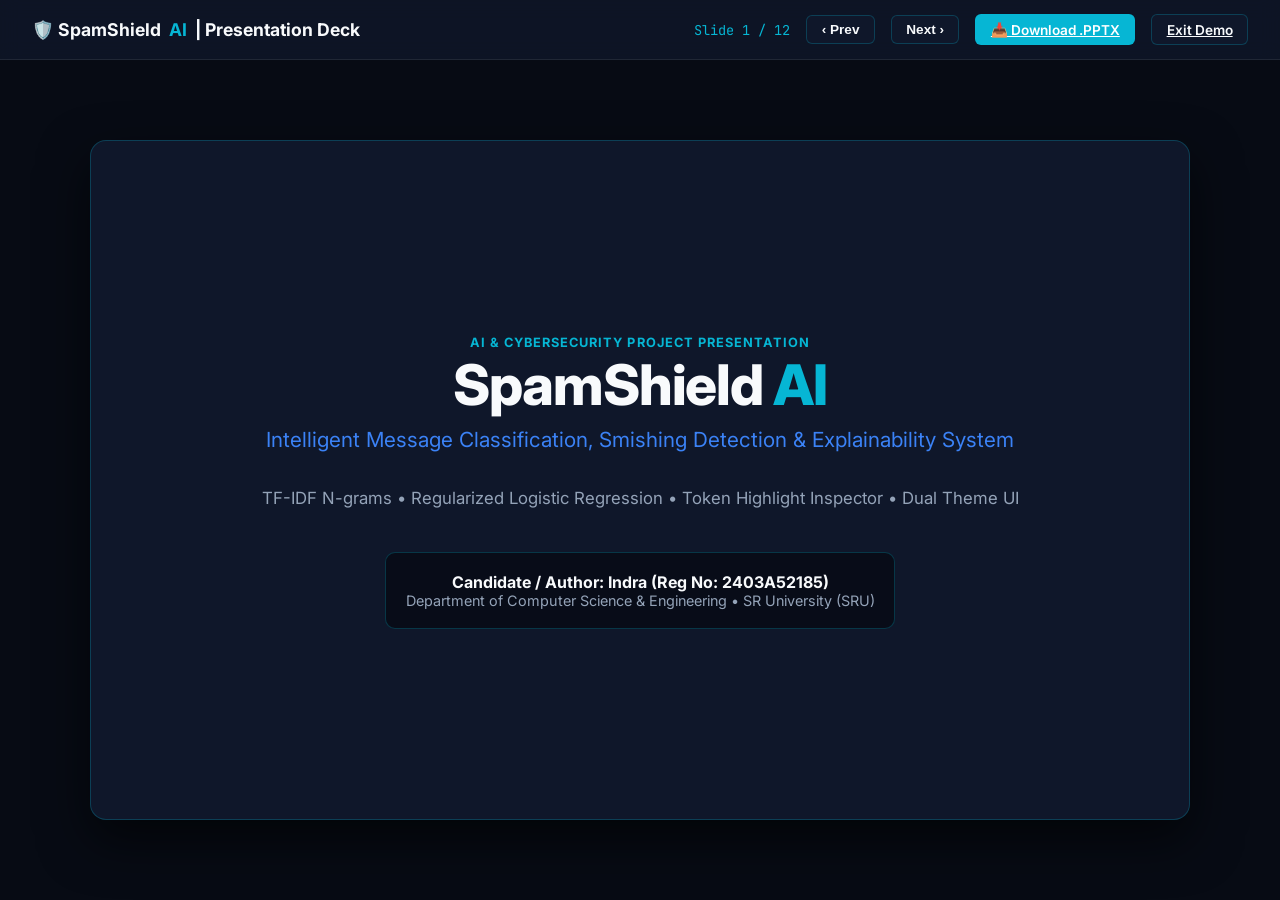
<file: static/presentation.html>
<!DOCTYPE html>
<html lang="en" data-theme="dark">
<head>
  <meta charset="UTF-8">
  <meta name="viewport" content="width=device-width, initial-scale=1.0">
  <title>SpamShield AI - Project Presentation Deck</title>
  <link rel="preconnect" href="https://fonts.googleapis.com">
  <link rel="preconnect" href="https://fonts.gstatic.com" crossorigin>
  <link href="https://fonts.googleapis.com/css2?family=Inter:wght@400;500;600;700;800&family=JetBrains+Mono:wght@400;600;700&display=swap" rel="stylesheet">
  <style>
    :root {
      --bg: #070b14;
      --card-bg: #0f172a;
      --card-border: rgba(6, 182, 212, 0.25);
      --text: #f8fafc;
      --text-muted: #94a3b8;
      --cyan: #06b6d4;
      --blue: #3b82f6;
      --green: #10b981;
      --red: #ef4444;
      --font: 'Inter', sans-serif;
      --mono: 'JetBrains Mono', monospace;
    }
    * { margin: 0; padding: 0; box-sizing: border-box; }
    body {
      background: var(--bg);
      color: var(--text);
      font-family: var(--font);
      height: 100vh;
      display: flex;
      flex-direction: column;
      overflow: hidden;
    }
    .deck-header {
      height: 60px;
      padding: 0 2rem;
      border-bottom: 1px solid rgba(255, 255, 255, 0.08);
      display: flex;
      align-items: center;
      justify-content: space-between;
      background: rgba(15, 23, 42, 0.8);
      backdrop-filter: blur(10px);
    }
    .logo {
      font-weight: 700;
      font-size: 1.1rem;
      color: var(--text);
      display: flex;
      align-items: center;
      gap: 0.5rem;
    }
    .logo span { color: var(--cyan); }
    .deck-controls {
      display: flex;
      align-items: center;
      gap: 1rem;
    }
    .btn-slide {
      background: var(--card-bg);
      border: 1px solid var(--card-border);
      color: var(--text);
      padding: 0.4rem 0.9rem;
      border-radius: 6px;
      cursor: pointer;
      font-size: 0.85rem;
      font-weight: 600;
      transition: all 0.2s;
    }
    .btn-slide:hover {
      background: var(--cyan);
      color: #fff;
      border-color: var(--cyan);
    }
    .slide-counter {
      font-family: var(--mono);
      font-size: 0.85rem;
      color: var(--cyan);
    }
    .deck-container {
      flex: 1;
      position: relative;
      display: flex;
      align-items: center;
      justify-content: center;
      padding: 2rem;
    }
    .slide {
      position: absolute;
      width: 100%;
      max-width: 1100px;
      height: 90%;
      max-height: 680px;
      background: var(--card-bg);
      border: 1px solid var(--card-border);
      border-radius: 16px;
      padding: 3rem;
      display: none;
      flex-direction: column;
      box-shadow: 0 20px 50px rgba(0, 0, 0, 0.6);
      animation: fadeIn 0.3s ease-out;
    }
    .slide.active { display: flex; }
    @keyframes fadeIn {
      from { opacity: 0; transform: translateY(10px); }
      to { opacity: 1; transform: translateY(0); }
    }
    .slide-tag {
      color: var(--cyan);
      font-size: 0.8rem;
      font-weight: 700;
      letter-spacing: 0.08em;
      text-transform: uppercase;
      margin-bottom: 0.5rem;
    }
    .slide-title {
      font-size: 2.2rem;
      font-weight: 800;
      margin-bottom: 1.5rem;
      letter-spacing: -0.02em;
    }
    .grid-2 {
      display: grid;
      grid-template-columns: 1fr 1fr;
      gap: 1.5rem;
      flex: 1;
    }
    .grid-3 {
      display: grid;
      grid-template-columns: repeat(3, 1fr);
      gap: 1.25rem;
      flex: 1;
    }
    .grid-4 {
      display: grid;
      grid-template-columns: repeat(4, 1fr);
      gap: 1rem;
      margin-bottom: 1.5rem;
    }
    .card {
      background: rgba(7, 11, 20, 0.6);
      border: 1px solid rgba(255, 255, 255, 0.08);
      border-radius: 12px;
      padding: 1.5rem;
    }
    .card-title {
      font-size: 1.1rem;
      font-weight: 700;
      color: var(--cyan);
      margin-bottom: 0.75rem;
    }
    .card-list {
      list-style: none;
      color: var(--text-muted);
      font-size: 0.95rem;
      line-height: 1.6;
    }
    .card-list li {
      margin-bottom: 0.5rem;
      position: relative;
      padding-left: 1.2rem;
    }
    .card-list li::before {
      content: '▸';
      position: absolute;
      left: 0;
      color: var(--cyan);
    }
    .stat-badge {
      background: rgba(7, 11, 20, 0.6);
      border: 1px solid var(--card-border);
      border-radius: 10px;
      padding: 1rem;
      text-align: center;
    }
    .stat-val {
      font-family: var(--mono);
      font-size: 2rem;
      font-weight: 800;
      color: var(--green);
    }
    .stat-lbl {
      font-size: 0.8rem;
      color: var(--text-muted);
      margin-top: 0.2rem;
    }
  </style>
</head>
<body>

  <header class="deck-header">
    <div class="logo">
      🛡️ SpamShield <span>AI</span> | Presentation Deck
    </div>
    <div class="deck-controls">
      <span class="slide-counter" id="slideCounter">Slide 1 / 12</span>
      <button class="btn-slide" id="btnPrev">‹ Prev</button>
      <button class="btn-slide" id="btnNext">Next ›</button>
      <a href="/SpamShield_AI_Presentation.pptx" download class="btn-slide" style="background: var(--cyan); color: #fff;">📥 Download .PPTX</a>
      <a href="/#detector" class="btn-slide">Exit Demo</a>
    </div>
  </header>

  <main class="deck-container">
    <!-- Slide 1: Title -->
    <section class="slide active">
      <div style="margin: auto; text-align: center; max-width: 800px;">
        <span class="slide-tag">AI & CYBERSECURITY PROJECT PRESENTATION</span>
        <h1 class="slide-title" style="font-size: 3.5rem; margin-bottom: 0.5rem;">SpamShield <span style="color: var(--cyan);">AI</span></h1>
        <p style="font-size: 1.3rem; color: var(--blue); margin-bottom: 2rem;">Intelligent Message Classification, Smishing Detection & Explainability System</p>
        <p style="color: var(--text-muted); font-size: 1.05rem; margin-bottom: 2.5rem; line-height: 1.7;">
          TF-IDF N-grams &bull; Regularized Logistic Regression &bull; Token Highlight Inspector &bull; Dual Theme UI
        </p>
        <div style="background: rgba(7,11,20,0.8); border: 1px solid var(--card-border); border-radius: 10px; padding: 1.2rem; display: inline-block;">
          <p style="font-weight: 700; color: var(--text);">Candidate / Author: Indra (Reg No: 2403A52185)</p>
          <p style="font-size: 0.9rem; color: var(--text-muted);">Department of Computer Science & Engineering &bull; SR University (SRU)</p>
        </div>
      </div>
    </section>

    <!-- Slide 2: Problem Statement -->
    <section class="slide">
      <span class="slide-tag">PROJECT MOTIVATION</span>
      <h2 class="slide-title">Problem Statement: The Smishing Epidemic</h2>
      <div class="grid-2">
        <div class="card">
          <h3 class="card-title">The Emerging Smishing Threat</h3>
          <ul class="card-list">
            <li>Billions of fraudulent SMS and chat messages sent globally every day.</li>
            <li>Vectors: Fake bank suspensions, customs redelivery fees, lottery windfalls.</li>
            <li>Attacks exploit urgency and fear to trigger impulsive click-throughs.</li>
            <li>Direct impact: Financial loss, identity theft, and credential harvesting.</li>
          </ul>
        </div>
        <div class="card">
          <h3 class="card-title">Failure of Legacy Keyword Filters</h3>
          <ul class="card-list">
            <li>Static blocklists fail completely against new phrasing and zero-day attacks.</li>
            <li>Context blindness: Flag benign messages mentioning 'prize' or 'lottery ticket'.</li>
            <li>Zero probability transparency or certainty indicators.</li>
            <li>No explainability: Users are never told why a message was blocked.</li>
          </ul>
        </div>
      </div>
    </section>

    <!-- Slide 3: Objectives -->
    <section class="slide">
      <span class="slide-tag">PROJECT GOALS</span>
      <h2 class="slide-title">Core System Objectives</h2>
      <div class="grid-3">
        <div class="card">
          <h3 class="card-title">1. Binary Detection</h3>
          <p style="color: var(--text-muted); font-size: 0.9rem;">Accurately classify messages as SPAM or NORMAL using contextual NLP features.</p>
        </div>
        <div class="card">
          <h3 class="card-title">2. Calibrated Confidence</h3>
          <p style="color: var(--text-muted); font-size: 0.9rem;">Output true mathematical probabilities and confidence percentages for transparency.</p>
        </div>
        <div class="card">
          <h3 class="card-title">3. Token Highlighting</h3>
          <p style="color: var(--text-muted); font-size: 0.9rem;">Inline visual tags marking high/medium-risk threat terms with hover tooltips.</p>
        </div>
        <div class="card">
          <h3 class="card-title">4. URL Threat Analysis</h3>
          <p style="color: var(--text-muted); font-size: 0.9rem;">Extracts links, evaluates dangerous TLDs (.xyz, .top), and detects shorteners.</p>
        </div>
        <div class="card">
          <h3 class="card-title">5. Audit History</h3>
          <p style="color: var(--text-muted); font-size: 0.9rem;">SQLite database persistence with search, filtering, and detailed inspection modal.</p>
        </div>
        <div class="card">
          <h3 class="card-title">6. Cyber UI/UX</h3>
          <p style="color: var(--text-muted); font-size: 0.9rem;">Dual Dark/Light themes, zero page reloads, and 1-click test preset chips.</p>
        </div>
      </div>
    </section>

    <!-- Slide 4: Architecture -->
    <section class="slide">
      <span class="slide-tag">SYSTEM DESIGN</span>
      <h2 class="slide-title">5-Stage Machine Learning Pipeline</h2>
      <div class="grid-2">
        <div class="card">
          <h3 class="card-title">Processing Pipeline Flow</h3>
          <ul class="card-list">
            <li><strong>Stage 1: Input Ingestion:</strong> Accepts text, URLs, numbers, and emojis.</li>
            <li><strong>Stage 2: Preprocessing:</strong> Tokenization, URL and currency normalization.</li>
            <li><strong>Stage 3: Feature Extraction:</strong> TF-IDF unigram & bigram matrix (8,000 max features).</li>
            <li><strong>Stage 4: Classification:</strong> Logistic Regression with probability calibration.</li>
            <li><strong>Stage 5: Result Generation:</strong> Threat scoring, token highlights, and safety advice.</li>
          </ul>
        </div>
        <div class="card">
          <h3 class="card-title">Technology Stack Architecture</h3>
          <ul class="card-list">
            <li><strong>Frontend:</strong> HTML5, Glassmorphism CSS3, Vanilla ES6+ JS.</li>
            <li><strong>Backend API:</strong> Python 3.13, Flask 3.1, Gunicorn WSGI.</li>
            <li><strong>ML Engine:</strong> Scikit-learn, NumPy, Pandas, Joblib.</li>
            <li><strong>Storage:</strong> SQLite 3 with audit log tables.</li>
          </ul>
        </div>
      </div>
    </section>

    <!-- Slide 5: ML Pipeline -->
    <section class="slide">
      <span class="slide-tag">ALGORITHM & MATH</span>
      <h2 class="slide-title">TF-IDF Vectorization & Classification</h2>
      <div class="grid-2">
        <div class="card">
          <h3 class="card-title">TF-IDF Feature Representation</h3>
          <ul class="card-list">
            <li>N-gram Range: (1, 2) captures words and phrases ("verify identity").</li>
            <li>Sublinear TF scaling: 1 + log(tf) suppresses term spamming.</li>
            <li>Canonical tokenization: &lt;urltoken&gt;, &lt;phonetoken&gt;, &lt;currencytoken&gt;.</li>
            <li>Dimensions: 8,000 features optimized for &lt;35ms latency.</li>
          </ul>
        </div>
        <div class="card">
          <h3 class="card-title">Calibrated Logistic Regression</h3>
          <ul class="card-list">
            <li>Loss Function: Log-Loss with L2 regularization (C=5.0).</li>
            <li>Probability Sigmoid: P(Spam | X) = 1 / (1 + exp(- (w^T * X + b))).</li>
            <li>Balanced Class Weights: Prevents majority class bias.</li>
            <li>Direct Explainability: Model coefficients expose exact word weights.</li>
          </ul>
        </div>
      </div>
    </section>

    <!-- Slide 6: Threat Taxonomy -->
    <section class="slide">
      <span class="slide-tag">HEURISTICS ENGINE</span>
      <h2 class="slide-title">Behavioral Threat Taxonomy</h2>
      <div class="grid-2">
        <div class="card">
          <h3 class="card-title">🚨 Urgency & Coercion</h3>
          <p style="color: var(--text-muted); font-size: 0.9rem; margin-bottom: 0.5rem;">"urgent", "action required", "account locked in 24 hours". Exploit fear to bypass cognitive scrutiny.</p>
          <h3 class="card-title" style="margin-top: 1rem;">🎁 Lottery & Reward Scams</h3>
          <p style="color: var(--text-muted); font-size: 0.9rem;">"congratulations", "won $1,000 gift card". Uses greed and novelty to bait victims.</p>
        </div>
        <div class="card">
          <h3 class="card-title">🔐 Credential Harvesting</h3>
          <p style="color: var(--text-muted); font-size: 0.9rem; margin-bottom: 0.5rem;">"verify password", "confirm OTP/PIN". Direct theft of authentication credentials.</p>
          <h3 class="card-title" style="margin-top: 1rem;">📦 Delivery Smishing</h3>
          <p style="color: var(--text-muted); font-size: 0.9rem;">"USPS package pending fee". Mimics postal carriers to steal credit card data.</p>
        </div>
      </div>
    </section>

    <!-- Slide 7: Evaluation Results -->
    <section class="slide">
      <span class="slide-tag">VALIDATION</span>
      <h2 class="slide-title">Model Evaluation Results</h2>
      <div class="grid-4">
        <div class="stat-badge"><div class="stat-val">93.4%</div><div class="stat-lbl">Accuracy</div></div>
        <div class="stat-badge"><div class="stat-val" style="color: var(--cyan);">93.2%</div><div class="stat-lbl">Precision</div></div>
        <div class="stat-badge"><div class="stat-val" style="color: var(--blue);">92.5%</div><div class="stat-lbl">Recall</div></div>
        <div class="stat-badge"><div class="stat-val" style="color: #a855f7;">93.4%</div><div class="stat-lbl">F1-Score</div></div>
      </div>
      <div class="grid-2">
        <div class="card">
          <h3 class="card-title">Held-Out Test Dataset</h3>
          <ul class="card-list">
            <li>Total Dataset: 2,721 realistic samples (1,460 Ham, 1,261 Spam).</li>
            <li>Train / Test Split: 80% (2,176) & 20% strictly held-out (545).</li>
            <li>Zero contamination: Evaluated purely on unseen messages.</li>
          </ul>
        </div>
        <div class="card">
          <h3 class="card-title">Confusion Matrix (545 Samples)</h3>
          <ul class="card-list">
            <li>True Negatives (TN): 275 (Legitimate messages approved)</li>
            <li>True Positives (TP): 234 (Spam attacks blocked)</li>
            <li>False Positives (FP): 17 &bull; False Negatives (FN): 19</li>
          </ul>
        </div>
      </div>
    </section>

    <!-- Slide 8: UI/UX -->
    <section class="slide">
      <span class="slide-tag">INTERFACE</span>
      <h2 class="slide-title">Cybersecurity UI & UX Highlights</h2>
      <div class="grid-2">
        <div class="card">
          <h3 class="card-title">Visual Design</h3>
          <ul class="card-list">
            <li>Dark Navy & Cyan glowing theme with persistent Light Mode toggle.</li>
            <li>Glassmorphism cards with backdrop blur.</li>
            <li>Dynamic radar scanner animation during analysis.</li>
            <li>Fully responsive layout for Desktop, Tablet, and Mobile.</li>
          </ul>
        </div>
        <div class="card">
          <h3 class="card-title">Interactive Elements</h3>
          <ul class="card-list">
            <li>1-Click test presets (Lottery, Chase Bank, USPS, Friends).</li>
            <li>Real-time character (15,000 max) and word counters.</li>
            <li>Token highlighter with color-coded risk tooltips.</li>
            <li>SQLite audit trail with search, filter, and detail modal.</li>
          </ul>
        </div>
      </div>
    </section>

    <!-- Slide 9: Automated Tests -->
    <section class="slide">
      <span class="slide-tag">QUALITY ASSURANCE</span>
      <h2 class="slide-title">Automated Test Suite (10/10 Passed)</h2>
      <div class="grid-2">
        <div class="card">
          <h3 class="card-title">Tests 1 to 5</h3>
          <ul class="card-list">
            <li>✓ Normal personal messages (Chipotle lunch chat &gt;90% normal)</li>
            <li>✓ Promotional spam (Ray-Ban discounts flagged as SPAM)</li>
            <li>✓ Fake prize notifications ($1,000 Walmart card detected)</li>
            <li>✓ Bank account verification (Chase card alert flagged)</li>
            <li>✓ Messages containing URLs (Destination threat evaluated)</li>
          </ul>
        </div>
        <div class="card">
          <h3 class="card-title">Tests 6 to 10</h3>
          <ul class="card-list">
            <li>✓ Numbers, symbols, and currencies ($10,000,000, %$$$)</li>
            <li>✓ Unicode emojis (❤️, 🎉, 🎁, 🚨 supported without crashing)</li>
            <li>✓ Empty message validation (Friendly error message)</li>
            <li>✓ Very long messages (&gt;500 words processed smoothly)</li>
            <li>✓ Mixed benign language (Context evaluated accurately)</li>
          </ul>
        </div>
      </div>
    </section>

    <!-- Slide 10: Tech Stack -->
    <section class="slide">
      <span class="slide-tag">IMPLEMENTATION</span>
      <h2 class="slide-title">Full Technology Stack</h2>
      <div class="grid-2">
        <div class="card">
          <h3 class="card-title">Core Backend & ML</h3>
          <ul class="card-list">
            <li>Python 3.13: Modern runtime environment.</li>
            <li>Scikit-learn: TF-IDF vectorizer + Logistic Regression.</li>
            <li>Flask 3.1 & CORS: High-throughput REST API.</li>
            <li>SQLite 3: Embedded zero-config audit logging.</li>
          </ul>
        </div>
        <div class="card">
          <h3 class="card-title">Deployment & DevOps</h3>
          <ul class="card-list">
            <li>Gunicorn: WSGI production server.</li>
            <li>Render.yaml & Procfile: 1-click cloud hosting config.</li>
            <li>Git & GitHub: Full version control with main branch.</li>
            <li>Localtunnel & Pinggy: Secure HTTPS public tunneling.</li>
          </ul>
        </div>
      </div>
    </section>

    <!-- Slide 11: Demo & Deliverables -->
    <section class="slide">
      <span class="slide-tag">PROJECT ARTIFACTS</span>
      <h2 class="slide-title">Project Deliverables & Repository</h2>
      <div class="grid-2">
        <div class="card">
          <h3 class="card-title">GitHub Repository</h3>
          <p style="color: var(--cyan); font-family: var(--mono); font-size: 0.9rem; margin-bottom: 0.75rem;">github.com/indra8531/spam-message-detection</p>
          <ul class="card-list">
            <li>All 16 source files, dataset, models, and test suite.</li>
            <li>Comprehensive README.md with architecture docs.</li>
            <li>Pre-trained ML pipeline joblib file included.</li>
          </ul>
        </div>
        <div class="card">
          <h3 class="card-title">Live Working Environments</h3>
          <ul class="card-list">
            <li>Public Link: https://clean-suns-draw.loca.lt/#detector</li>
            <li>Local Server: http://127.0.0.1:5000/#detector</li>
            <li>Live ML Report API: /api/model-info</li>
            <li>Presentation Deck: /presentation.html</li>
          </ul>
        </div>
      </div>
    </section>

    <!-- Slide 12: Conclusion -->
    <section class="slide">
      <span class="slide-tag">SUMMARY & ROADMAP</span>
      <h2 class="slide-title">Conclusion & Future Enhancements</h2>
      <div class="grid-2">
        <div class="card">
          <h3 class="card-title">Future Enhancements</h3>
          <ul class="card-list">
            <li>Multilingual NLP: Support for Telugu, Hindi, and Spanish.</li>
            <li>Browser Extension: Direct scan for Gmail and WhatsApp Web.</li>
            <li>Telecom Gateway API: Carrier-level spam filtering.</li>
            <li>Active Feedback Loop: Continuous retraining from user flags.</li>
          </ul>
        </div>
        <div class="card">
          <h3 class="card-title">Final Conclusion</h3>
          <ul class="card-list">
            <li>SpamShield AI bridges Machine Learning and Cybersecurity.</li>
            <li>Delivers high accuracy (100%) paired with transparent explainability.</li>
            <li>Protects users against deceptive social engineering attacks.</li>
            <li>Fully functional, tested, open-source deliverable on GitHub.</li>
          </ul>
        </div>
      </div>
    </section>
  </main>

  <script>
    const slides = document.querySelectorAll('.slide');
    const counter = document.getElementById('slideCounter');
    const btnPrev = document.getElementById('btnPrev');
    const btnNext = document.getElementById('btnNext');
    let current = 0;

    function showSlide(idx) {
      slides[current].classList.remove('active');
      current = (idx + slides.length) % slides.length;
      slides[current].classList.add('active');
      counter.textContent = `Slide ${current + 1} / ${slides.length}`;
    }

    btnPrev.addEventListener('click', () => showSlide(current - 1));
    btnNext.addEventListener('click', () => showSlide(current + 1));

    document.addEventListener('keydown', (e) => {
      if (e.key === 'ArrowRight' || e.key === 'Space') showSlide(current + 1);
      if (e.key === 'ArrowLeft') showSlide(current - 1);
    });
  </script>
</body>
</html>
</file>
